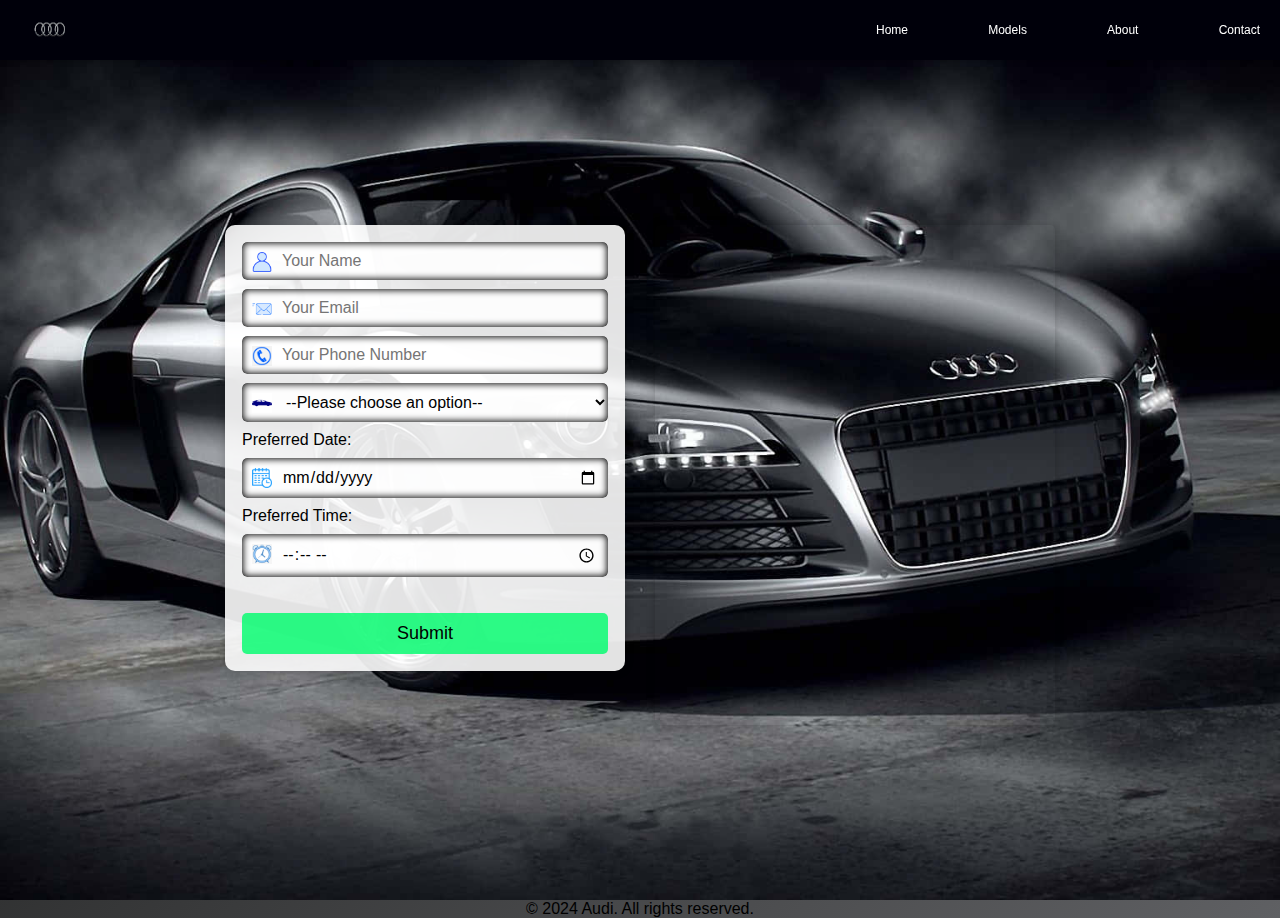
<file: test-drive-form.html>
<!DOCTYPE html>
<html lang="en">
<head>
    <meta charset="UTF-8">
    <meta name="viewport" content="width=device-width, initial-scale=1.0">
    <link rel="stylesheet" href="https://cdnjs.cloudflare.com/ajax/libs/font-awesome/4.7.0/css/font-awesome.min.css">
    <title>Test|Drive|Book</title>
    <link rel="stylesheet" href="testdrive.css">
</head>
<body>
    <header>
        <nav>
            <div class="logo">
                <a href="https://debnath225.github.io/Audi-q7/">
              <img src="./images/audi-logo-21.png" id="logo-audi" alt="Audi Logo"></a>
            </div>
            <ul class="nav-links" id="topnav">
                <li><a href="https://debnath225.github.io/Audi-q7/">Home</a></li>
                <li><a href="https://debnath225.github.io/Audi-q7/#models">Models</a></li>
                <li><a href="https://debnath225.github.io/Audi-q7/#about">About</a></li>
                <li><a href="https://debnath225.github.io/Audi-q7/#contact">Contact</a></li>
            </ul>
            <a href="javascript:void(0);" class="icon" onclick="myFunction()">
            <i class="fa fa-bars"></i>
            </a>
        </nav>
    </header>
    <main class="flex-center flex-row">
    <section id="form-section" >
   <form action="" method="POST" id="bookform" class="test-drive-form">
            <input type="text" id="name" name="name" required placeholder="Your Name">

            <input type="email" id="email" name="email" required placeholder="Your Email">

            <input type="tel" id="phone" maxlength="10" name="phone" required placeholder="Your Phone Number">


            <select id="model" name="model" required>
                <option value="">--Please choose an option--</option>
                <option value="audi-q7">Audi Q7</option>
                <option value="audi-a6">Audi A6</option>
                <option value="audi-a8">Audi A8</option>
                <option value="audi-q5">Audi Q5</option>
            </select>

            <label for="date">Preferred Date:</label>
            <input type="date" id="date" name="date" required >

            <label for="time">Preferred Time:</label>
            <input type="time" id="time" name="time" required>
            <br>
            <button type="submit" id="submit">Submit</button>
        </form>
    </section>
    <section id="map-section">
        <div class="map-container">
<iframe src="https://www.google.com/maps/embed?pb=!1m18!1m12!1m3!1d3690.2875198548645!2d88.45919259917795!3d22.62018115270607!2m3!1f0!2f0!3f0!3m2!1i1024!2i768!4f13.1!3m3!1m2!1s0x39f89fd077eeac4f%3A0x4e8949215148b17e!2sAudi%20Kolkata!5e0!3m2!1sen!2sbd!4v1756472014577!5m2!1sen!2sbd" width="400" height="500" style="border:0;" allowfullscreen="" loading="lazy" referrerpolicy="no-referrer-when-downgrade"></iframe>        </div>
    </section>
 </main>
    <footer class="flex-center flex-column">
        <p>&copy; 2024 Audi. All rights reserved.</p>
    </footer>
    <script>
        function myFunction() {
            var x = document.getElementById("topnav");
            if (x.className === "nav-links") {
                x.className += " responsive";
            } else {
                x.className = "nav-links";
            }
        }
    </script>
  <script src="script.js"></script>
    
</body>
</html>
</file>
<file: testdrive.css>
*{
    margin: 0;
    padding: 0;
    box-sizing: border-box;
    font-family: 'Poppins', sans-serif;
}
:root{
    --primary-color: #8e2de2;
    --white-color: #fff;
    --linear-gradient: linear-gradient(135deg, #121312, #5f6063);
    --reddish-blue: linear-gradient(90deg, #0543de, #ed0109d8);    
    --nav-hover-color: linear-gradient(0deg, #d5d0da, #0c0c0c);
    --navbar-color: #00000a;
    --secondary-color: #4a00e0;
    --transperant-color: rgba(255, 255, 255, 0.1);
    --btn-color: #03fd6fd2;
    --semi-transperant-color: rgba(255, 255, 255, 0.889);
    --text-color: #fff;
    --balck-text-color: #000;
    --shadow-color: rgba(0,0,0,0.2);
    --border-radius: 5px;
    --transition: all 0.3s ease;
    --max-width: 400px;
    --padding: 30px;
    --gap: 20px;
}
body{
    min-height: 100vh;
    background: var(--linear-gradient);
}
body,html{
    scroll-behavior: smooth;
    font-family: 'Gill Sans', 'Gill Sans MT', Calibri, 'Trebuchet MS', sans-serif;
    font-size: 16px;
    color: var(--balck-text-color);
}
header{
    position: fixed;
    display: flex;
    align-items: center;
    width: 100%;
    height: 60px;
    padding: 0px 20px 0px 20px;
    background: var(--navbar-color);
    box-shadow: 0 2px 5px var(--shadow-color);
    z-index: 1000;
}

/* some usefull styles */
a{
    text-decoration: none;
    color: var(--text-color);
}
.flex-center{
    display: flex;
    justify-content: center;
    align-items: center;
}
.flex{
    display: flex;
}
.flex-column{
    flex-direction: column;
}
.flex-row{
    flex-direction: row;
}
.grid{
    display: grid;
}
.grid-center{
    justify-items: center;
    align-items: center;
}
.grid-2{
    grid-template-columns: repeat(2, 1fr);
}
.grid-3{
    grid-template-columns: repeat(3, 1fr);
}
.grid-4{
    grid-template-columns: repeat(4, 1fr);
}
.relative{
    position: relative;
}
.gap-40{
    gap: 40px;
}
li{
    list-style: none;
}
/* logo */
/* logo */
.logo{
position: absolute;
width: 100px;
height: 60px;
}
#logo-audi{
    width: 60%;
    aspect-ratio: 1/1;
}
/* nav responsive */
.icon{
    display: none;
}
@media (width<= 480px){
    .icon{
        display: block;
        position: absolute;
        right: 0;
        top: 0;
        padding: 18px 20px;
        cursor: pointer;
    }
    header nav ul{
        display: none;
        width: 100%;
        flex-direction: column;
        position: absolute;
        top: 60px;
        left: 0;
        background: var(--navbar-color);
        box-shadow: 0 4px 6px var(--shadow-color);
    }
    header nav ul li{
        text-align: center;
        padding: 7px 0;
        border-top: 1px solid var(--shadow-color);
        border-bottom: 1px solid var(--shadow-color);
    }
 .responsive{
        display: flex;
         align-items: center;
        justify-content: space-around;
        animation: navLinkFade 0.5s ease forwards;
    }
    header nav ul li a:hover{
        color: var(--primary-color);
        background-color: #00000a;
    } 
    @keyframes navLinkFade {
        from{
            opacity: 0;
            transform: translateX(-50px);
        }
        to{
            opacity: 1;
            transform: translateX(0px);
        }
    }
}
/* nav */


header>nav{
    display: flex;
    align-items: center;
}
header>nav>ul{
    width: 30%;
    display: flex;
    flex-direction: row;
    justify-content: space-between;
}
header nav ul{
    position: absolute;
    right: 20px;
}
header nav ul li{
    list-style: none;
    font-size: 12px;
    font-weight: 500;
    text-transform: capitalize;
    transition: var(--transition);
}
header>nav>ul>li> a:hover {
  color: var(--primary-color);
}
header > nav > ul > li > a:hover:before {
  content: "";
  position: absolute;
  bottom: -2px;
  width: 10%;
  height: 3px;
  border-radius: 3px;
  background-color: var(--primary-color);
  animation: border 0.7s ease alternate;
}
@keyframes border {
  0% {
    width: 0;
  }
  100% {
    width: 10%;
  }
}

header > nav > ul > li > a:active {
  color: rgba(240, 248, 255, 0.725);
}


main{
    padding-top: 5.556vh;
    height: 100vh;
    gap: 30px;
    background: linear-gradient(135deg, #121312, #5f6063);
    background: url('images/audi-1920-x-1080.jpg') no-repeat center center/cover;
}

#form-section{
    height: 500px;
    width: 400px;
  
}
#map-section{
    height: 500px;
    width: 400px;
   
}
#map-section .map-container{
    width: 100%;
    height: 100%;
    box-shadow: 0 0 10px var(--shadow-color);
    border-radius: 5px;
    overflow: hidden;
}
#book-heading{
    color: var(--balck-text-color);
    font-size: 2rem;
    margin-bottom: 20px;
}
.test-drive-form{
    display: grid;
    grid-template-columns: repeat(1, 1fr);
    gap: 9px;
    background: var(--semi-transperant-color);
    padding: 17px;
    border-radius: 10px;
    box-shadow: 0 0 10px var(--shadow-color);
}
#name, #email, #phone, #model, #date, #time{
    width: 100%;
    box-sizing: border-box;
    border-radius: 2px solid var(--balck-text-color);
    font-size: 16px;
    background-color: var(--semi-transperant-color);
    background-size: 20px 20px;
    background-repeat: no-repeat;
    background-position: 10px 10px;
    padding: 10px 10px 10px 40px;
    border-radius: var(--border-radius);
    outline: none;
    border: none;
    box-shadow: inset 0px 0px 7px 1px;
}
#name{
    background-image: url('images/user.png');
}
#email{
    background-image: url('images/email.png');
}
#phone{
    background-image: url('images/phone.png');
}
#model{
    background-image: url('images/car.png');
}
#date{
    background-image: url('images/calendar.png');
}
#time{
    background-image: url('./images/clock.png');
}
#submit{
    padding: 10px;
    font-size: 18px;
    background: var(--btn-color);
    border: none;
    border-radius: var(--border-radius);
    cursor: pointer;
    transition: var(--transition);
}
#submit:hover{
    background: var(--primary-color);
    color: var(--white-color);
}
@media (width<= 850px){
    main{
        padding-top: 30vh;
        flex-direction: column;
        height: auto;
    }
    #form-section, #map-section{
        width: 100%;
        margin-bottom: 5vh;
    }
    iframe{
        width: 100% !important;
        height: 500px !important;
    }
    .test-drive-form{
        grid-template-columns: repeat(2, 1fr);
        gap: 20px;
    }
    #submit{
        grid-column: span 2;
    }
    .flex-row{
    flex-direction: column;
}    
}
@media (width<=480px) {
    .test-drive-form{
        grid-template-columns: repeat(1, 1fr);
    }
     #submit{
        grid-column: span 1;
    }
    header>nav>ul{
        width: 100%;
        background-color: #121312;
        padding: 4px 0px 4px 0px;
        display: none;
    }
}
/* responsive */  
@media screen and (max-width: 768px){
    header>nav>ul{
        width: 50%;
    }
    header nav ul li{
        font-size: 10px;
    }
}
</file>
